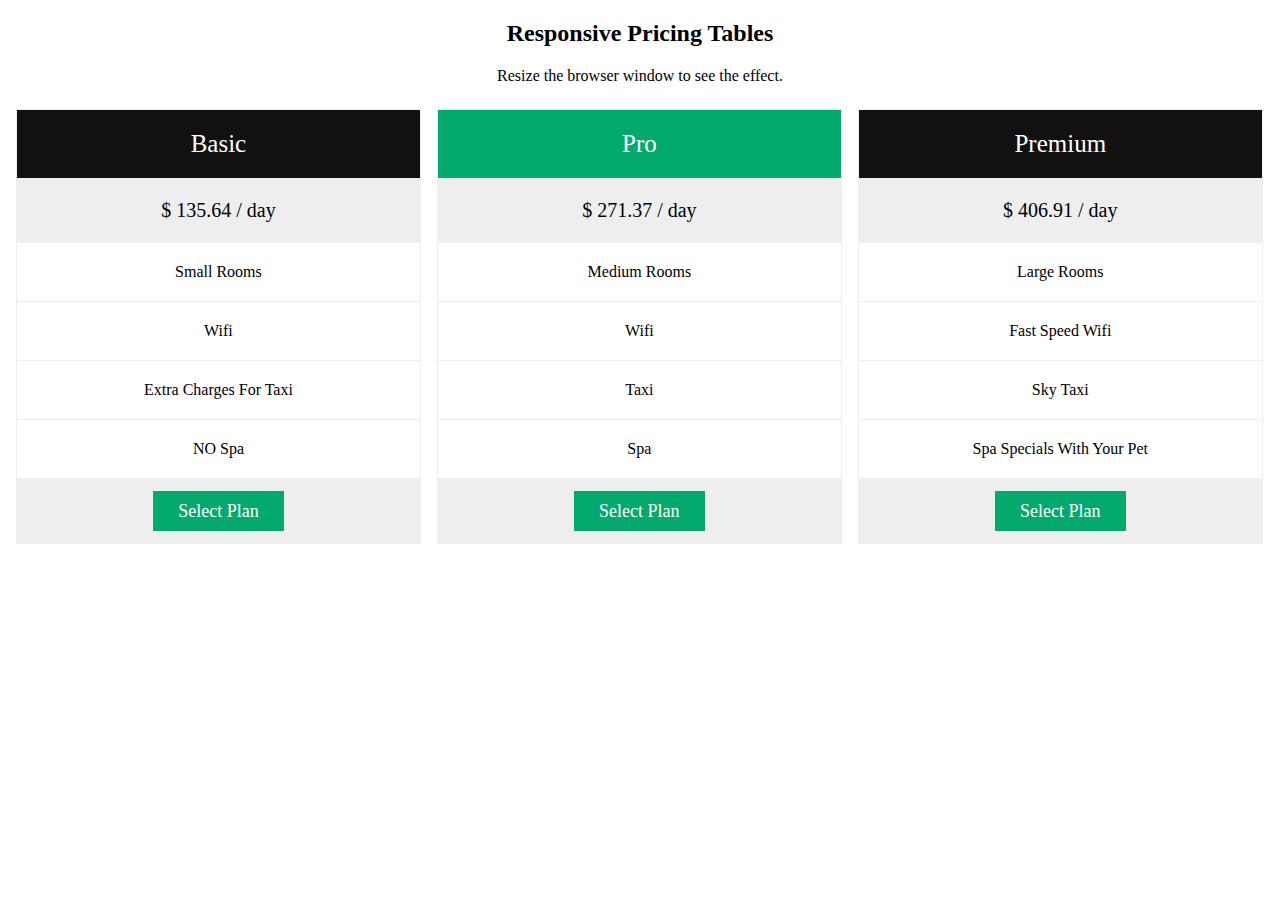
<file: book.html>
<!DOCTYPE html>
<html>
<head>
<meta name="viewport" content="width=device-width, initial-scale=1.0">
<title>Book</title>

<style>
* {
  box-sizing: border-box;
}

.columns {
  float: left;
  width: 33.3%;
  padding: 8px;
}

.price {
  list-style-type: none;
  border: 1px solid #eee;
  margin: 0;
  padding: 0;
  -webkit-transition: 0.3s;
  transition: 0.3s;
}

.price:hover {
  box-shadow: 0 8px 12px 0 rgba(0,0,0,0.2)
}

.price .header {
  background-color: #111;
  color: white;
  font-size: 25px;
}

.price li {
  border-bottom: 1px solid #eee;
  padding: 20px;
  text-align: center;
}

.price .grey {
  background-color: #eee;
  font-size: 20px;
}

.button {
  background-color: #04AA6D;
  border: none;
  color: white;
  padding: 10px 25px;
  text-align: center;
  text-decoration: none;
  font-size: 18px;
}

@media only screen and (max-width: 600px) {
  .columns {
    width: 100%;
  }
}
</style>
</head>
<body>

<h2 style="text-align:center">Responsive Pricing Tables</h2>
<p style="text-align:center">Resize the browser window to see the effect.</p>

<div class="columns">
  <ul class="price">
    <li class="header">Basic</li>
    <li class="grey">$ 135.64 / day</li>
    <li>Small Rooms</li>
    <li>Wifi</li>
    <li>Extra Charges For Taxi</li>
    <li>NO Spa</li>
    <li class="grey"><a href="#" class="button">Select Plan</a></li>
  </ul>
</div>

<div class="columns">
  <ul class="price">
    <li class="header" style="background-color:#04AA6D">Pro</li>
    <li class="grey">$ 271.37 / day</li>
    <li>Medium Rooms</li>
    <li>Wifi</li>
    <li>Taxi</li>
    <li>Spa</li>
    <li class="grey"><a href="#" class="button">Select Plan</a></li>
  </ul>
</div>

<div class="columns">
  <ul class="price">
    <li class="header">Premium</li>
    <li class="grey">$ 406.91 / day</li>
    <li>Large Rooms</li>
    <li>Fast Speed Wifi</li>
    <li>Sky Taxi</li>
    <li>Spa Specials With Your Pet</li>
    <li class="grey"><a href="#" class="button">Select Plan</a></li>
  </ul>
</div>

</body>
</html>
</file>
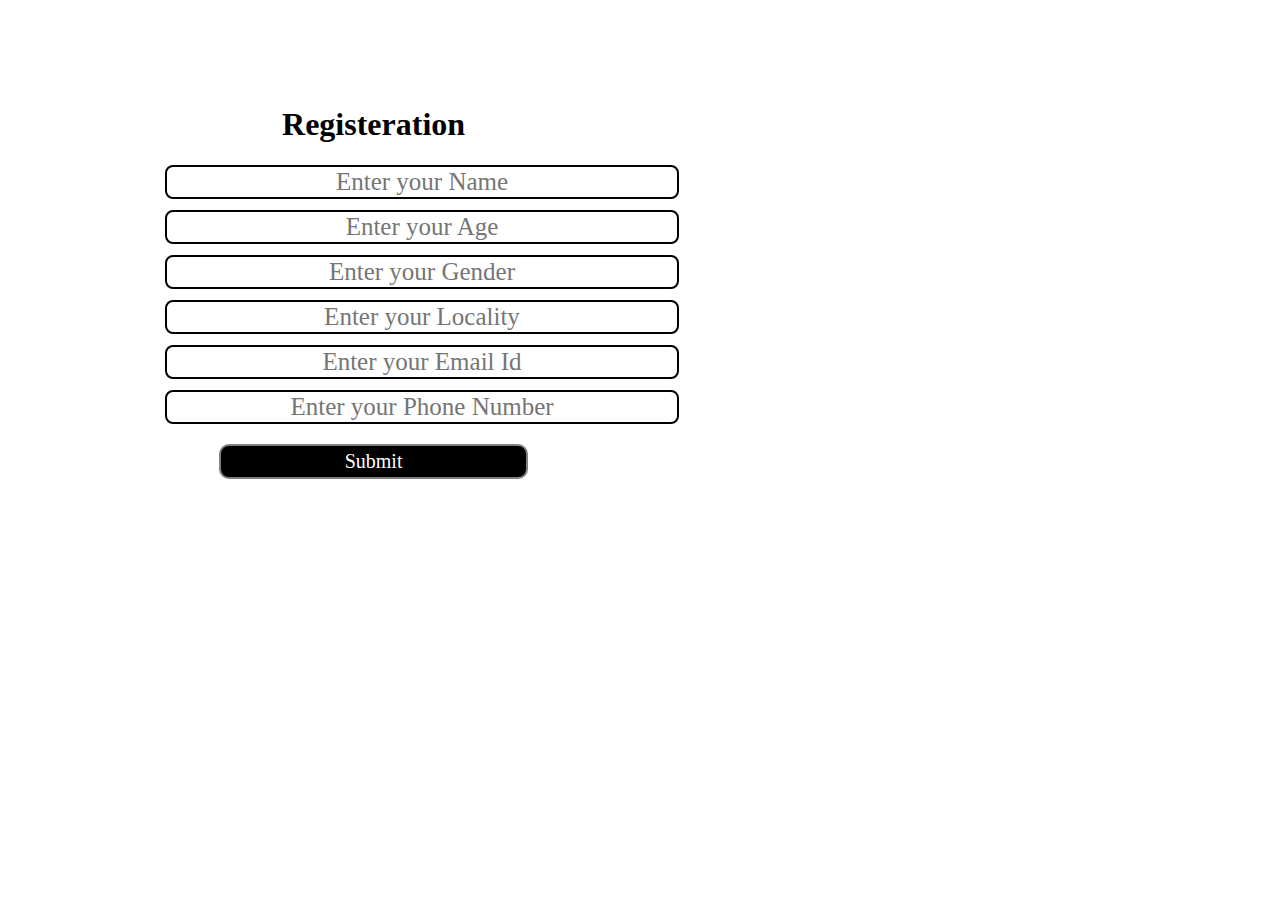
<file: form.html>
<!DOCTYPE html>
<html lang="en">
<head>
    <meta charset="UTF-8">
    <meta http-equiv="X-UA-Compatible" content="IE=edge">
    <meta name="viewport" content="width=device-width, initial-scale=1.0">
    <title>Form</title>
    <style>
        body{
            background-image: url("https://images.unsplash.com/photo-1503435980610-a51f3ddfee50?ixid=MnwxMjA3fDB8MHxzZWFyY2h8MjB8fGJveSUyMHdpdGglMjB0YXRvbyUyMGluJTIwbmF0dXJlfGVufDB8fDB8fA%3D%3D&ixlib=rb-1.2.1&auto=format&fit=crop&w=500&q=60");
        }
        .container {
    border: 2px solid white;
    margin: 0px 80px;
    padding: 75px;
    width: 33%;
    border-radius: 28px;
}
.form-group input {
    font-family: 'Baloo Bhai', cursive;
    text-align: center;
    display: block;
    width: 508px;
    padding: 1px;
    border: 2px solid black;
    margin: 11px auto;
    font-size: 25px;
    border-radius: 8px;
}
.container h1 {
    text-align: center;
    font-family: 'baloo bhai' cursive;
}

.container button {
    display: block;
    width: 74%;
    margin: 20px auto;
}
.btn {
    font-family: 'Baloo Bhai', cursive;
    margin: 0px 9px;
    background-color: black;
    color: white;
    padding: 4px 14px;
    border: 2px solid grey;
    border-radius: 10px;
    font-size: 20px;
    cursor: pointer;
}

.btn:hover {
    background-color: rgb(31, 30, 30);
}
    </style>
</head>
<body>
<div class="container">
    <h1>Registeration</h1>
    <form name="myform"   method="post"  onsubmit=" validateform()">
        <div class="form-group">
            <input type="text" name="name" placeholder="Enter your Name">
        </div>
        <div class="form-group">
            <input type="text" name="" placeholder="Enter your Age">
        </div>
        <div class="form-group">
            <input type="text" name="" placeholder="Enter your Gender">
        </div>
        <div class="form-group">
            <input type="text" name="" placeholder="Enter your Locality">
        </div>
        <div class="form-group">
            <input type="text" name="" placeholder="Enter your Email Id">
        </div>
        <div class="form-group">
            <input type="text" id="ss"  name="phone" placeholder="Enter your Phone Number">
        </div>
        <button class="btn" onclick="validate()" >Submit</button>
    </form>
    <script>
        function validateform(){ 
        var name=document.myform.name.value;

    if (name=="null"||name==""){  
      alert("name can't be blank");
    }
    else{
        alert("sucessfully");
      }
    }  
        function validate(){
            var number=document.myform.phone.value;
            
            if(isNaN(number) || number.length!=10){
                alert("number not valid")
                
            }
            else{
                alert("valid")
            }    
        } 

    </script>
    </body>
</html>
</file>
